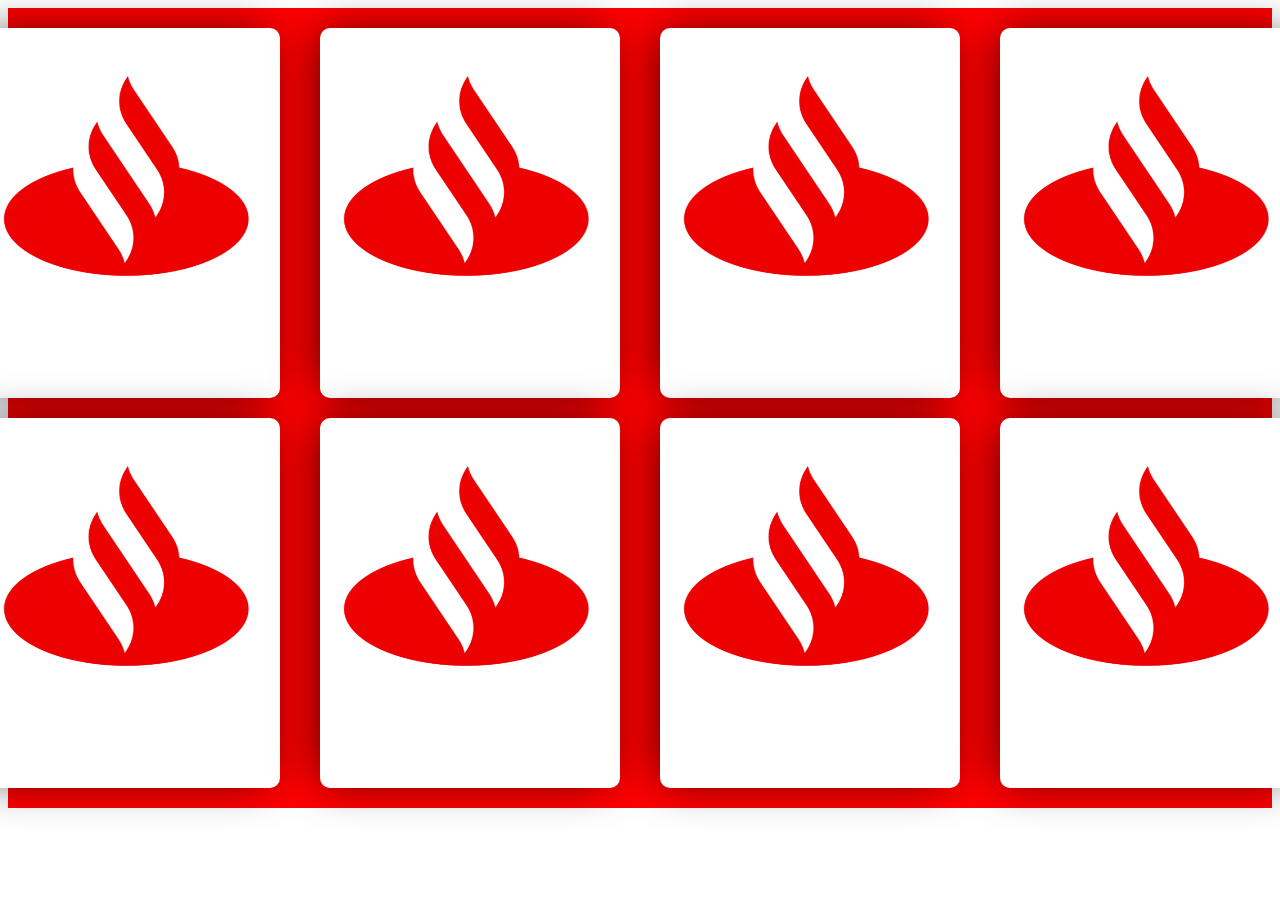
<file: saleSan/index.html>
<!DOCTYPE html>
<html id="main" class="htmlpr">
  <head>
    <meta charset="utf-8">
    <title> CARDS </title>
	<link href='https://fonts.googleapis.com/css?family=Open+Sans|Roboto' rel='stylesheet' type='text/css'>
    <link rel="stylesheet" href="style.css">
  </head>
  <body>


 <section class="contendedor">
    
    <div class="cards">
      <div class="card">

        <div class="word"> <img src="./img/san-logo.webp" alt=""> </div>

        <div class="trans hide">PREGUNTA</div>
      </div>
      <div class="card">
        <div class="word">        
        <img src="./img/san-logo.webp" alt=""> </div>

        <div class="trans hide pregunta_">PREGUNTA</div>
      </div>
    </div>
    <div class="cards">
      <div class="card">     
           <div class="word"> <img src="./img/san-logo.webp" alt=""> </div>


        <div class="trans hide">PREGUNTA</div>
      </div>
      <div class="card">
        <div class="word"> <img src="./img/san-logo.webp" alt=""> </div>


        <div class="trans hide">PREGUNTA</div>
      </div>
    </div>
    <div class="cards">
      <div class="card">
        <div class="word"> <img src="./img/san-logo.webp" alt=""> </div>

        <div class="trans hide">PREGUNTA</div>
      </div>
      <div class="card">
        <div class="word"> <img src="./img/san-logo.webp" alt=""> </div>

        <div class="trans hide">PREGUNTA</div>
      </div>
    </div>
    <div class="cards">
      <div class="card">
        <div class="word"> <img src="./img/san-logo.webp" alt=""> </div>

        <div class="trans hide"> Lorem ipsum dolor sit amet, consectetur adipisicing elit. Et temporibus quisquam praesentium quos mollitia, accusamus molestiae rem aut doloribus blanditiis a distinctio exercitationem illo amet consectetur dicta! Vitae, eveniet cumque.  </div>
      </div>
      <div class="card">
        <div class="word"> <img src="./img/san-logo.webp" alt=""> </div>

        <div class="trans hide">PREGUNTA</div>
      </div>
    </div>

    
      </section>

    <script src="codigo.js"></script>
  </body>
</html>
</file>
<file: saleSan/style.css>
/*= Contenedor=*/


.contendedor{
    background:red;
    display: flex;
    flex-direction: row;
    justify-content: center;

}

/*= Estilos de la imagen logo=*/

.word img{
    width: 18rem;
    height: 15rem;
    padding-top: 2rem;


}

/*=== Propiedades para la carta===*/

.card {
	display: flex;
	
	flex-wrap: wrap;
	background-color: #ffffff;
	width: 300px;
	height: 370px;
	margin: 20px;
	border-radius: 10px;
	transition: transform 2s;
    box-shadow: -6px -1px 45px -8px rgba(0,0,0,0.75);
-webkit-box-shadow: -6px -1px 45px -8px rgba(0,0,0,0.75);
-moz-box-shadow: -6px -1px 45px -8px rgba(0,0,0,0.75);
}

.trans {
    
	transform: rotateY(-180deg);
}

.rotator {
	transform: rotateY(180deg);
}

.hide {
  
	display: none;
}
</file>
